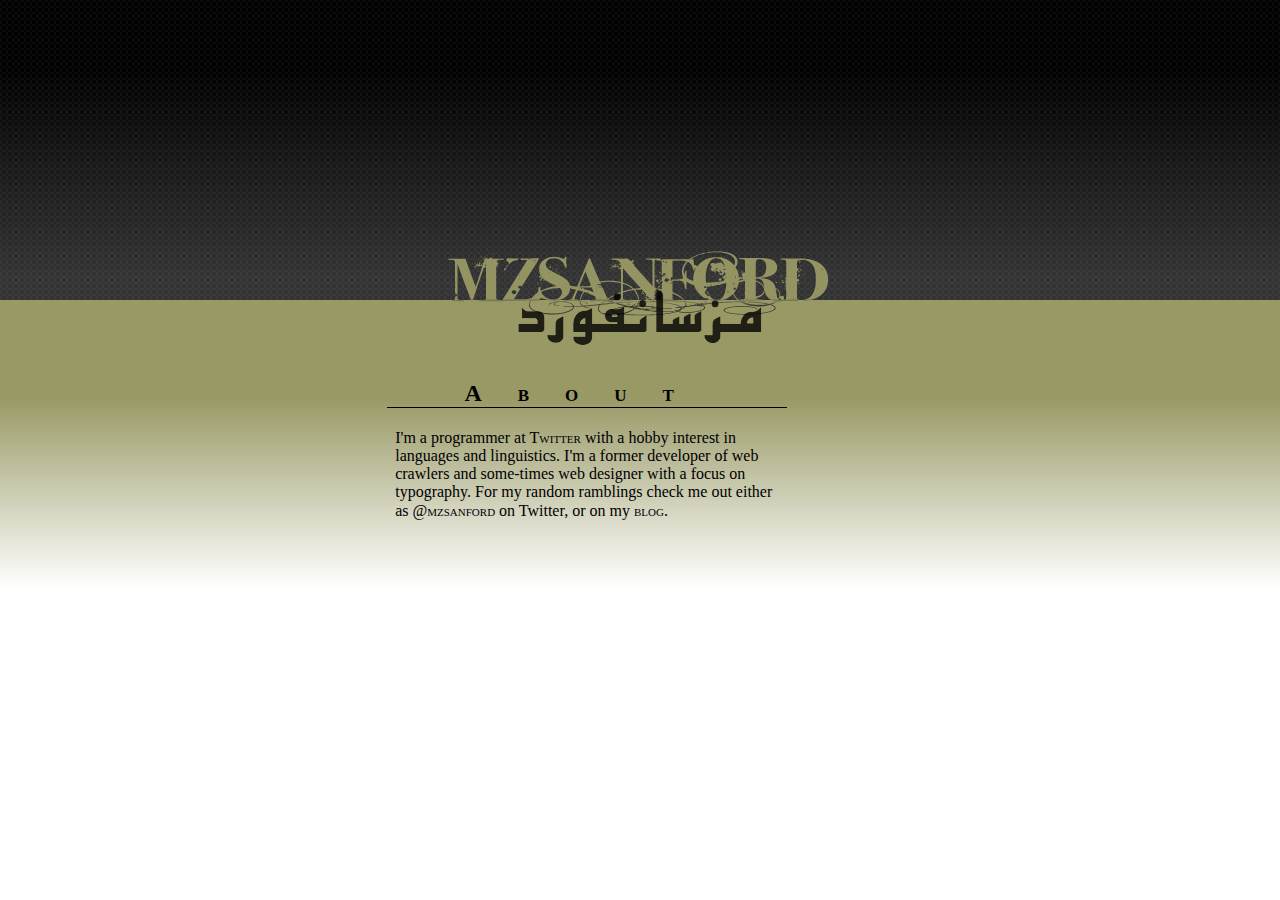
<file: index.html>
<html>
<head>
<title>About Matt Sanford</title>
<style>

a {
  color: black;
  text-decoration: none;
  line-height: 1.2em;
}

a:visited {
  color: black;
}

a:hover {
  text-decoration: underline;
}

#split-top {
  height: 300px;
  width: 100%;
  top: 0px;
  left: 0px;
  position: absolute;
  background: url(static/split-top.png);
}

#split-logo {
  position: absolute;
  top: 100px;
  left: 50%;
  height: 100px;
}

#split-logo img {
  height: 400px;
  width: 400px;
  border: 0px;
  margin-left: -200px;
}

#split-bottom {
  background: url(static/split-bottom.png) top left repeat-x;
  background-color: white;
  width: 100%;
  position: absolute;
  top: 300px;
  left: 0px;
  height: 300px;
}

.content {
  position: relative;
  width: 400px;
  margin-top: 300px;
  margin-left: 30%;
  padding: 60px 0px 20px 0px; 
  color: black;
}

.content h2 {
  font-family: Georgia, Garmond, serif;
  font-size: 18pt;
  font-variant: small-caps;
  text-align: center;
  letter-spacing: 1.5em;
  border-bottom: 1px solid black;
}

.content p {
  padding: 0px 8px;
}
.content a {
  font-variant: small-caps;
}

.content a:visited {
  color: #333;
}

</style>
</head>
<body>

<div id="split-top"></div>
<div id="split-bottom"></div>
<div id="split-logo">
  <img src="static/split-logo.png" align="center"/>
</div>

<div id="content-left" class="content">
  <h2>About</h2>
  <p>I'm a programmer at <a href="http://twitter.com">Twitter</a> with a hobby interest in languages and linguistics. I'm a former developer of web crawlers and some-times web designer with a focus on typography. For my random ramblings check me out either as <a href="http://twitter.com/mzsanford">@mzsanford</a> on Twitter, or on my <a href="http://blog.mzsanford.com/">blog</a>.</p>
</div>

<div id="footer">
  <span id="copyright">&copy; Copyright 2010 Matt Sanford</span>
</div>

</body>
</html>
</file>
